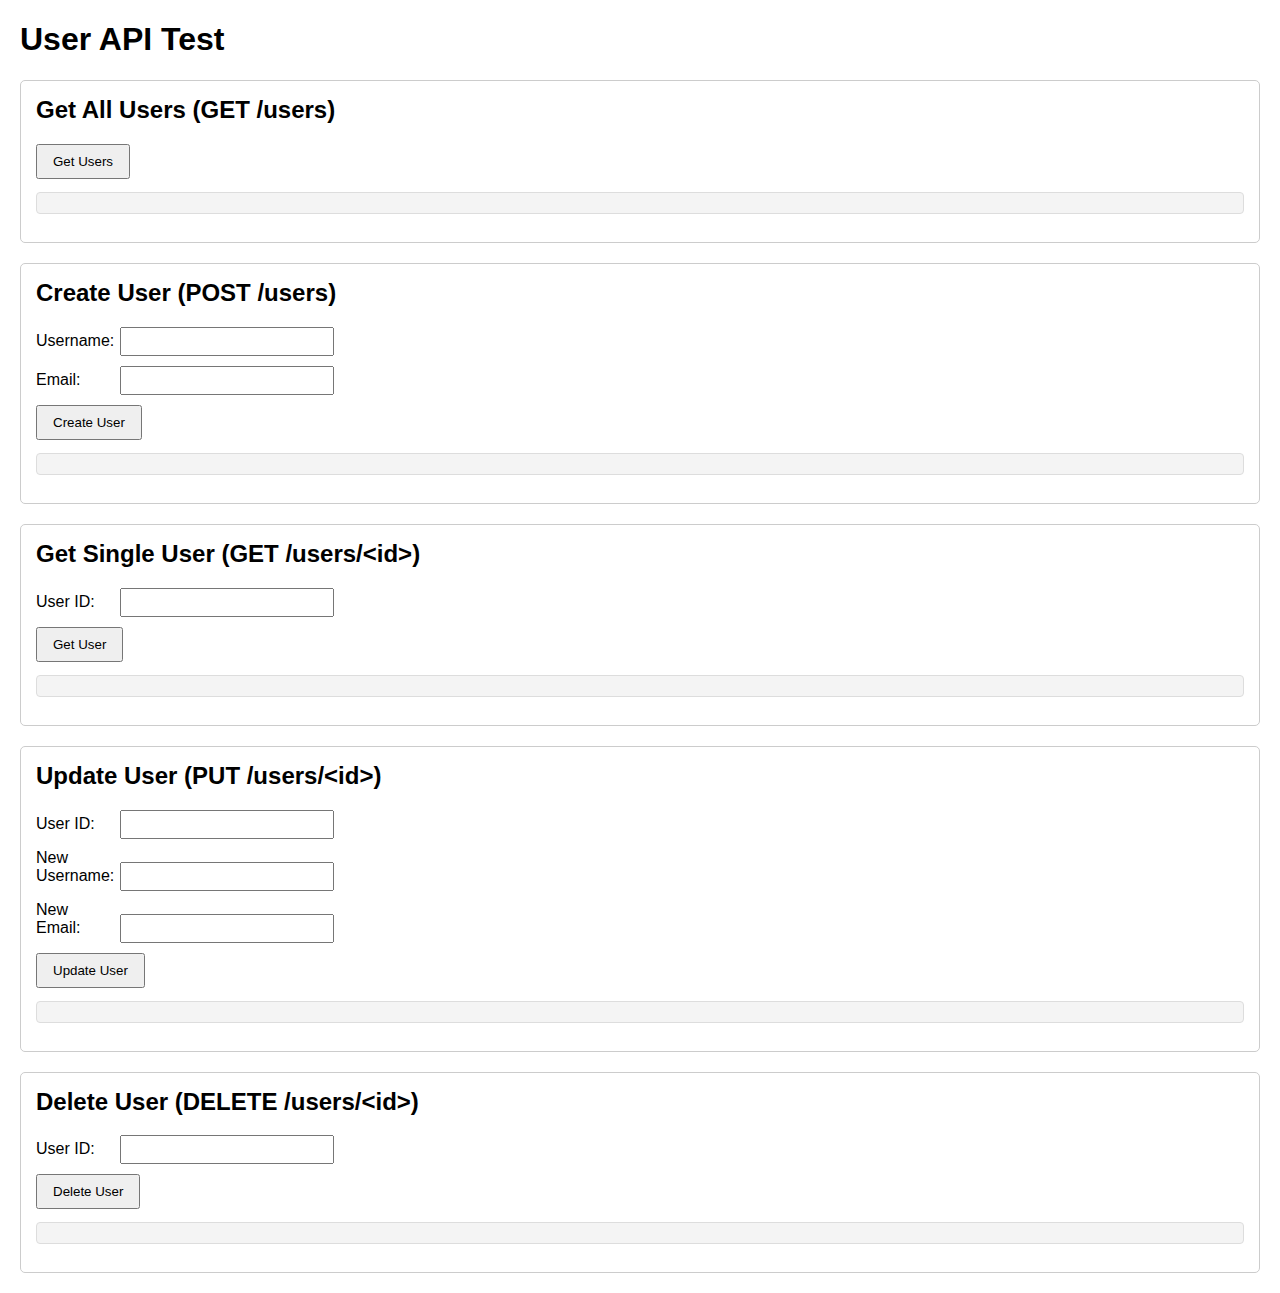
<file: src/static/index.html>
<!DOCTYPE html>
<html lang="en">
<head>
    <meta charset="UTF-8">
    <link rel="icon" type="image/x-icon" href="/favicon.ico" />
    <meta name="viewport" content="width=device-width, initial-scale=1.0">
    <title>whatsapp-gpt-backend</title>
    <style>
        body { font-family: sans-serif; margin: 20px; }
        .section { margin-bottom: 20px; padding: 15px; border: 1px solid #ccc; border-radius: 5px; }
        h2 { margin-top: 0; }
        label { display: inline-block; width: 80px; margin-bottom: 5px; }
        input[type="text"], input[type="email"], input[type="number"] { margin-bottom: 10px; padding: 5px; width: 200px; }
        button { padding: 8px 15px; margin-right: 10px; cursor: pointer; }
        pre { background-color: #f4f4f4; padding: 10px; border: 1px solid #ddd; border-radius: 4px; white-space: pre-wrap; word-wrap: break-word; }
    </style>
</head>
<body>
    <h1>User API Test</h1>

    <!-- Get All Users -->
    <div class="section">
        <h2>Get All Users (GET /users)</h2>
        <button onclick="getUsers()">Get Users</button>
        <pre id="get-users-result"></pre>
    </div>

    <!-- Create User -->
    <div class="section">
        <h2>Create User (POST /users)</h2>
        <label for="create-username">Username:</label>
        <input type="text" id="create-username" name="username"><br>
        <label for="create-email">Email:</label>
        <input type="email" id="create-email" name="email"><br>
        <button onclick="createUser()">Create User</button>
        <pre id="create-user-result"></pre>
    </div>

    <!-- Get Single User -->
    <div class="section">
        <h2>Get Single User (GET /users/&lt;id&gt;)</h2>
        <label for="get-user-id">User ID:</label>
        <input type="number" id="get-user-id" name="user_id"><br>
        <button onclick="getUser()">Get User</button>
        <pre id="get-user-result"></pre>
    </div>

    <!-- Update User -->
    <div class="section">
        <h2>Update User (PUT /users/&lt;id&gt;)</h2>
        <label for="update-user-id">User ID:</label>
        <input type="number" id="update-user-id" name="user_id"><br>
        <label for="update-username">New Username:</label>
        <input type="text" id="update-username" name="username"><br>
        <label for="update-email">New Email:</label>
        <input type="email" id="update-email" name="email"><br>
        <button onclick="updateUser()">Update User</button>
        <pre id="update-user-result"></pre>
    </div>

    <!-- Delete User -->
    <div class="section">
        <h2>Delete User (DELETE /users/&lt;id&gt;)</h2>
        <label for="delete-user-id">User ID:</label>
        <input type="number" id="delete-user-id" name="user_id"><br>
        <button onclick="deleteUser()">Delete User</button>
        <pre id="delete-user-result"></pre>
    </div>

    <script>
        const API_BASE_URL = '/api/users';

        // Helper function to display results
        function displayResult(elementId, data) {
            document.getElementById(elementId).textContent = JSON.stringify(data, null, 2);
        }

        // Helper function to display errors
        function displayError(elementId, error) {
            document.getElementById(elementId).textContent = `Error: ${error.message || error}`;
        }

        // GET /users
        async function getUsers() {
            const resultElementId = 'get-users-result';
            try {
                const response = await fetch(API_BASE_URL);
                if (!response.ok) throw new Error(`HTTP error! status: ${response.status}`);
                const data = await response.json();
                displayResult(resultElementId, data);
            } catch (error) {
                displayError(resultElementId, error);
            }
        }

        // POST /users
        async function createUser() {
            const resultElementId = 'create-user-result';
            const username = document.getElementById('create-username').value;
            const email = document.getElementById('create-email').value;
            if (!username || !email) {
                displayError(resultElementId, 'Username and email cannot be empty');
                return;
            }
            try {
                const response = await fetch(API_BASE_URL, {
                    method: 'POST',
                    headers: { 'Content-Type': 'application/json' },
                    body: JSON.stringify({ username, email })
                });
                const data = await response.json();
                if (!response.ok) throw new Error(data.message || `HTTP error! status: ${response.status}`);
                displayResult(resultElementId, data);
                // 清空输入框
                document.getElementById('create-username').value = '';
                document.getElementById('create-email').value = '';
            } catch (error) {
                displayError(resultElementId, error);
            }
        }

        // GET /users/<id>
        async function getUser() {
            const resultElementId = 'get-user-result';
            const userId = document.getElementById('get-user-id').value;
            if (!userId) {
                displayError(resultElementId, 'User ID cannot be empty');
                return;
            }
            try {
                const response = await fetch(`${API_BASE_URL}/${userId}`);
                 if (response.status === 404) throw new Error('User not found');
                if (!response.ok) throw new Error(`HTTP error! status: ${response.status}`);
                const data = await response.json();
                displayResult(resultElementId, data);
            } catch (error) {
                displayError(resultElementId, error);
            }
        }

        // PUT /users/<id>
        async function updateUser() {
            const resultElementId = 'update-user-result';
            const userId = document.getElementById('update-user-id').value;
            const username = document.getElementById('update-username').value;
            const email = document.getElementById('update-email').value;
            if (!userId) {
                displayError(resultElementId, 'User ID cannot be empty');
                return;
            }
            const updateData = {};
            if (username) updateData.username = username;
            if (email) updateData.email = email;
            if (Object.keys(updateData).length === 0) {
                 displayError(resultElementId, 'Please enter a username or email to update');
                 return;
            }

            try {
                const response = await fetch(`${API_BASE_URL}/${userId}`, {
                    method: 'PUT',
                    headers: { 'Content-Type': 'application/json' },
                    body: JSON.stringify(updateData)
                });
                if (response.status === 404) throw new Error('User not found');
                const data = await response.json();
                 if (!response.ok) throw new Error(data.message || `HTTP error! status: ${response.status}`);
                displayResult(resultElementId, data);
                 // Clear input fields
                document.getElementById('update-username').value = '';
                document.getElementById('update-email').value = '';
            } catch (error) {
                displayError(resultElementId, error);
            }
        }

        // DELETE /users/<id>
        async function deleteUser() {
            const resultElementId = 'delete-user-result';
            const userId = document.getElementById('delete-user-id').value;
            if (!userId) {
                displayError(resultElementId, 'User ID cannot be empty');
                return;
            }
            try {
                const response = await fetch(`${API_BASE_URL}/${userId}`, {
                    method: 'DELETE'
                });
                if (response.status === 404) throw new Error('User not found');
                if (!response.ok && response.status !== 204) throw new Error(`HTTP error! status: ${response.status}`); // Allow 204
                // 204 No Content indicates success
                if (response.status === 204) {
                     displayResult(resultElementId, { message: `User ID ${userId} has been successfully deleted` });
                } else {
                     // Try to read potential error message even on success-like status if not 204
                     const data = await response.text();
                     displayResult(resultElementId, data || { message: `Deletion successful, status code: ${response.status}` });
                }
                 // Clear input field
                document.getElementById('delete-user-id').value = '';
            } catch (error) {
                displayError(resultElementId, error);
            }
        }
    </script>
</body>
</html>
</file>
